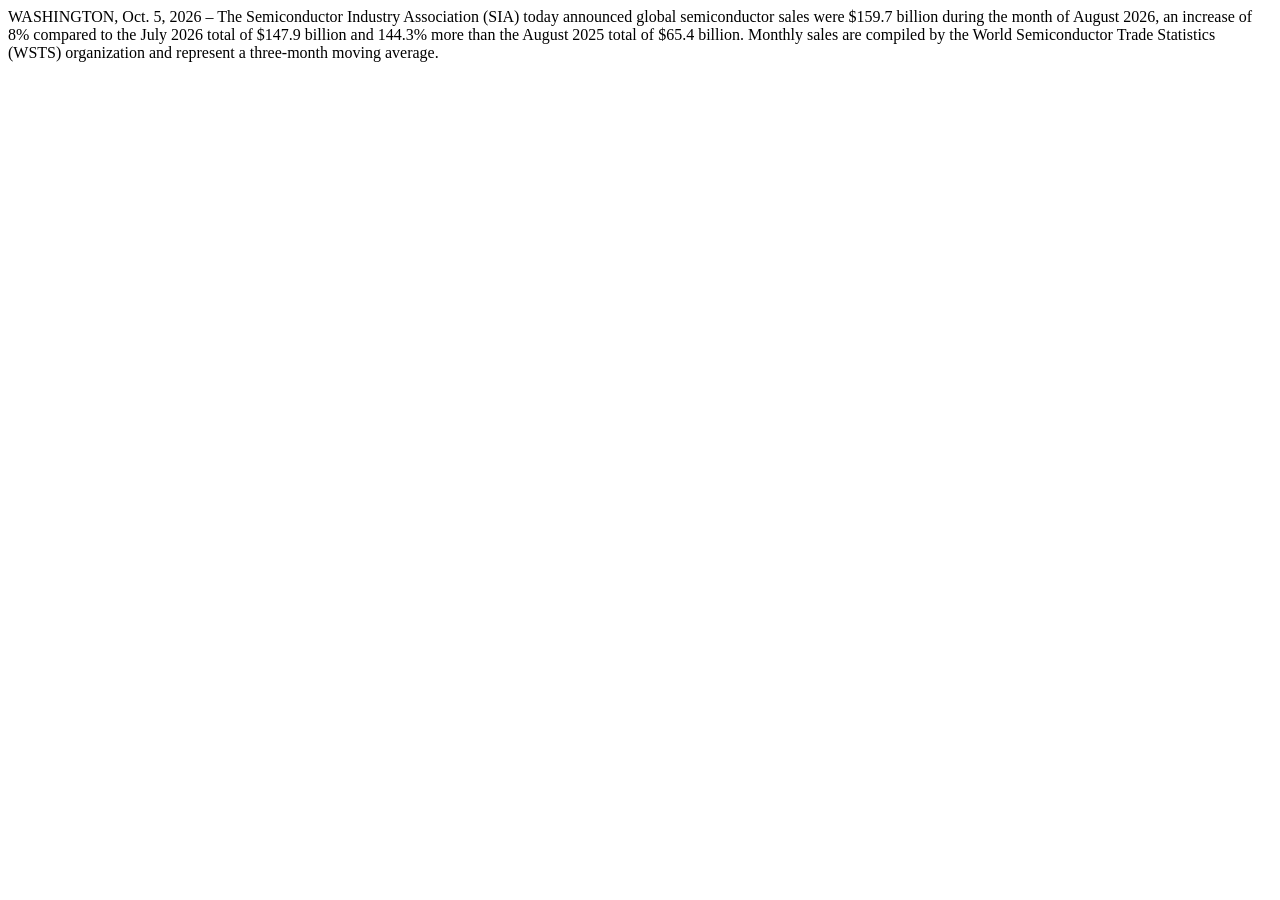
<file: scripts/fixtures/sia_news_fixture.html>
<!-- 夹具：SIA 全球半导体销售额新闻稿（2026-10-11 抓自 semiconductors.org，仅保留正文首段结构） -->
<!-- 用途：scripts/verify_industry_signals.py 的离线解析断言，避免断言依赖网络 -->
<html><body><div class="entry-content">
<p>WASHINGTON, Oct. 5, 2026 – The Semiconductor Industry Association (SIA) today announced global
semiconductor sales were $159.7 billion during the month of August 2026, an increase of 8% compared
to the July 2026 total of $147.9 billion and 144.3% more than the August 2025 total of $65.4 billion.
Monthly sales are compiled by the World Semiconductor Trade Statistics (WSTS) organization and
represent a three-month moving average.</p>
</div></body></html>
</file>
